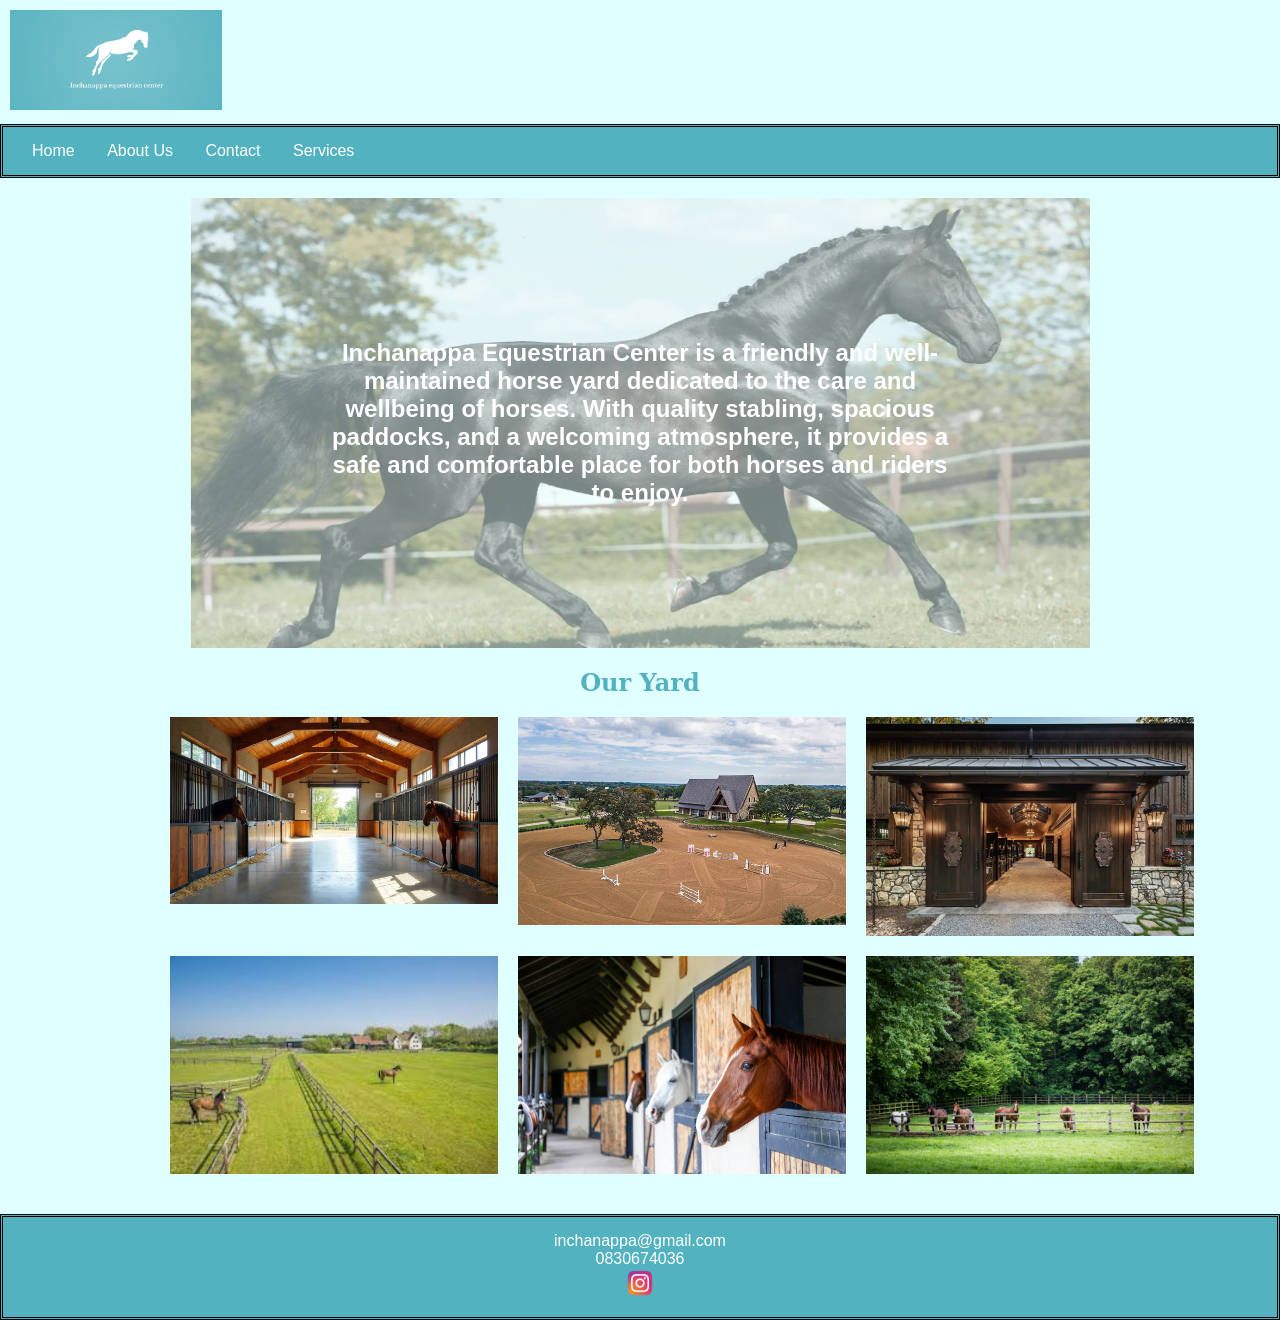
<file: index.html>
<!doctype html>
<html>
<head>

<title>inchanappa equestrian center</title>
<link rel="stylesheet" href="style.css">  <!--link to style sheet--!>

</head>

<body>

<header>
 <img src="images/logo.jpg" height="100"> <!--logo goes ontop of header on each page--!>
</header>

<nav>
<a href="index.html">Home</a>
<a href="learn more.html">About Us</a>
<a href="contact.html">Contact</a>
<a href="services.html">Services</a>
</nav>

<div class="place">
<img src="images/top.jpg.webp" alt="horse">
<div class="overlay-text">Inchanappa Equestrian Center is a friendly and well-maintained horse yard dedicated to the care and wellbeing of horses. With quality stabling, spacious paddocks, and a welcoming atmosphere, it provides a safe and comfortable place for both horses and riders to enjoy.</div>
</div>

<h2 class="next-heading">Our Yard</h2>

<div class="gallery">
  <img src="images/galleryone.jpg" alt="stables">
  <img src="images/gallerytwo.jpg" alt="arena">
  <img src="images/gallerythree.jpg.webp" alt="stable doors">
  <img src="images/galleryfour.jpeg" alt="field">
  <img src="images/galleryfive.jpg" alt="stables">
  <img src="images/gallerysix.jpg" alt="field">
</div>



<footer class="footer">
  <div class="footer-item">inchanappa@gmail.com</div>
  <div class="footer-item">0830674036</div>
  <a href="https://www.instagram.com/inchanappahouse" target="_blank">
  <img src="images/instagram_logo.png" alt="Instagram" width="30"> 
</footer>



</body>

</html>
</file>
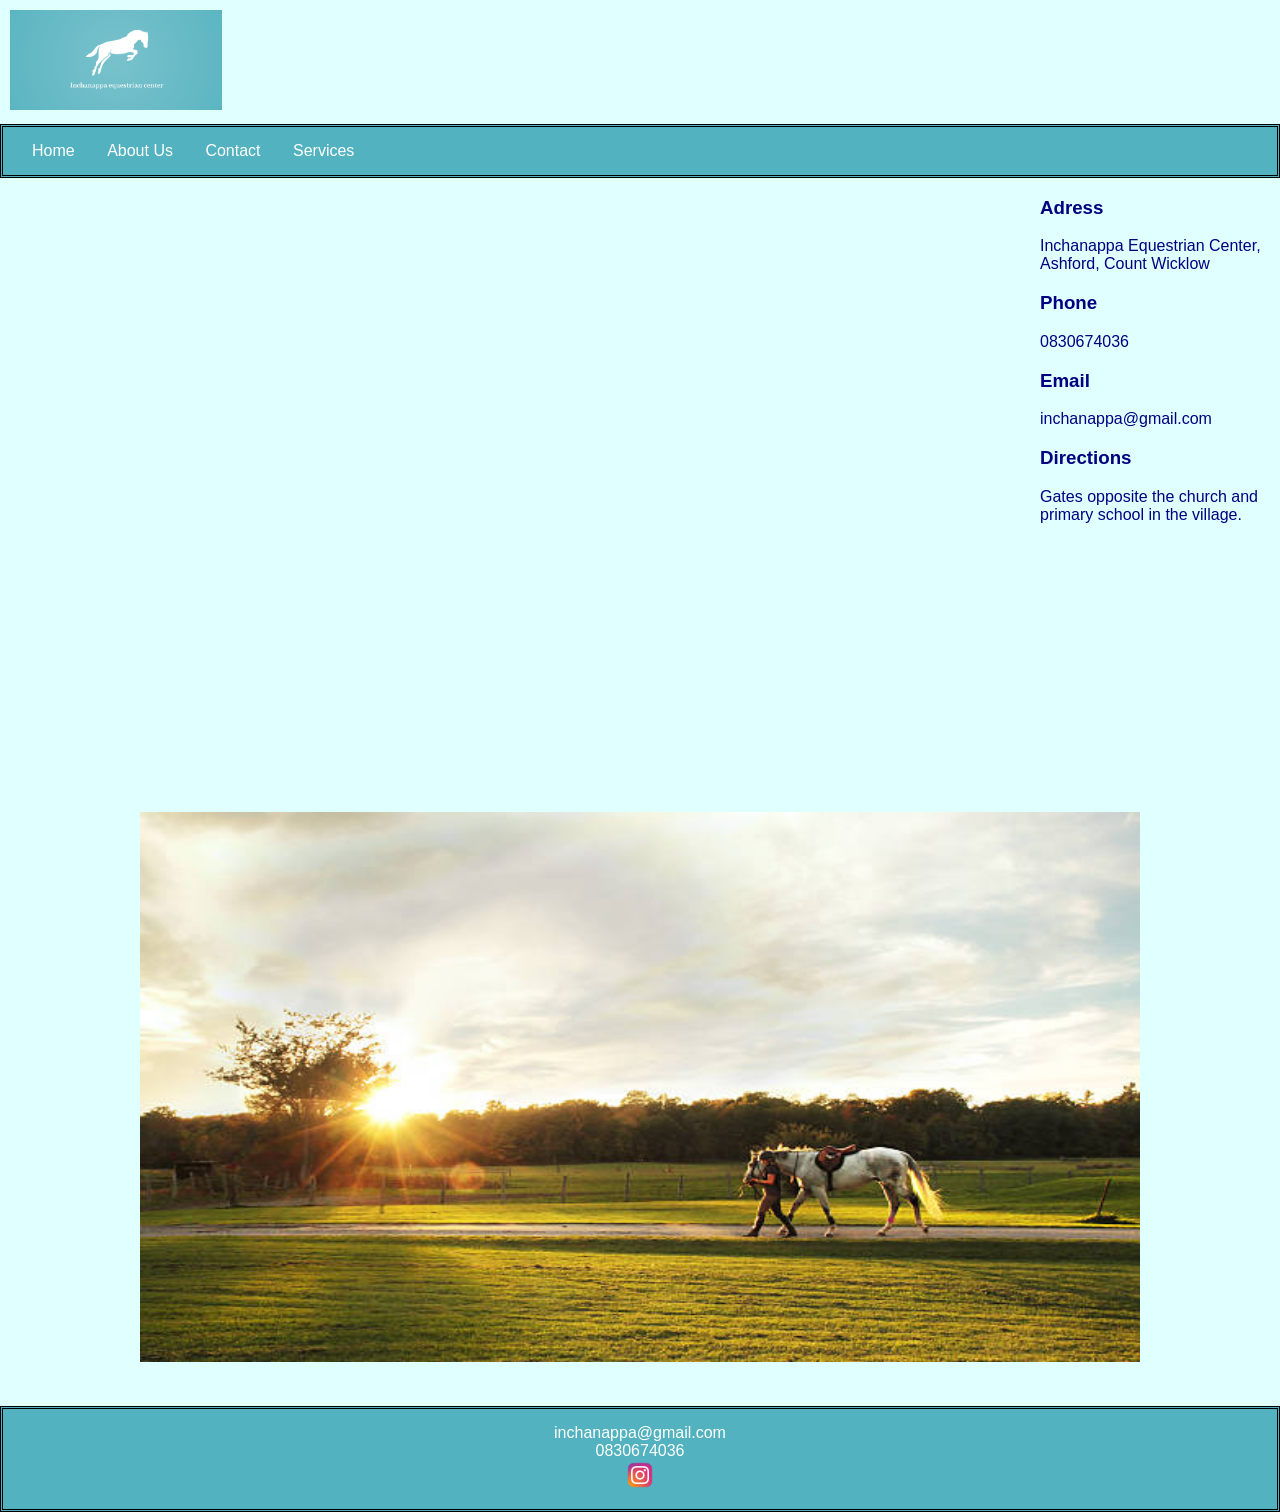
<file: contact.html>
<!doctype html>
<html>
<head>

<title>inchanappa equestrian center</title>
<link rel="stylesheet" href="style.css">

</head>

<body>

<header>
 <img src="images/logo.jpg" height="100"> 
</header>

<nav>
<a href="index.html">Home</a>
<a href="learn more.html">About Us</a>
<a href="contact.html">Contact</a>
<a href="services.html">Services</a>
</nav>

<div class="map">
<iframe src="https://www.google.com/maps/embed?pb=!1m18!1m12!1m3!1d2400.47606047237!2d-6.106030187329357!3d53.01180459958577!2m3!1f0!2f0!3f0!3m2!1i1024!2i768!4f13.1!3m3!1m2!1s0x4867ba669617f733%3A0xe3d613abb7600c68!2sInchanappa%20House%2C%20Inchanappa%20South%2C%20Ashford%2C%20Co.%20Wicklow!5e0!3m2!1sen!2sie!4v1773071929048!5m2!1sen!2sie" width="700" height="550" style="border:0;" allowfullscreen="" loading="lazy" referrerpolicy="no-referrer-when-downgrade"></iframe>
</div>

<div class="location">
<h3>Adress</h3>
<p>Inchanappa Equestrian Center, Ashford, Count Wicklow</p>
<h3>Phone</h3>
<p>0830674036</p>
<h3>Email</h3>
<p>inchanappa@gmail.com</p>
<h3>Directions</h3>
<p>Gates opposite the church and primary school in the village.</p>
</div>

<center>
<img src="images/sunset.jpg" alt="yard" width="1000px" height="550px" style="padding-top:60px;">
</center>

<footer class="footer">
  <div class="footer-item">inchanappa@gmail.com</div>
  <div class="footer-item">0830674036</div>
    <a href="https://www.instagram.com/inchanappahouse" target="_blank">
  <img src="images/instagram_logo.png" alt="Instagram" width="30">
</a>
</footer>




</body>

</html>
</file>
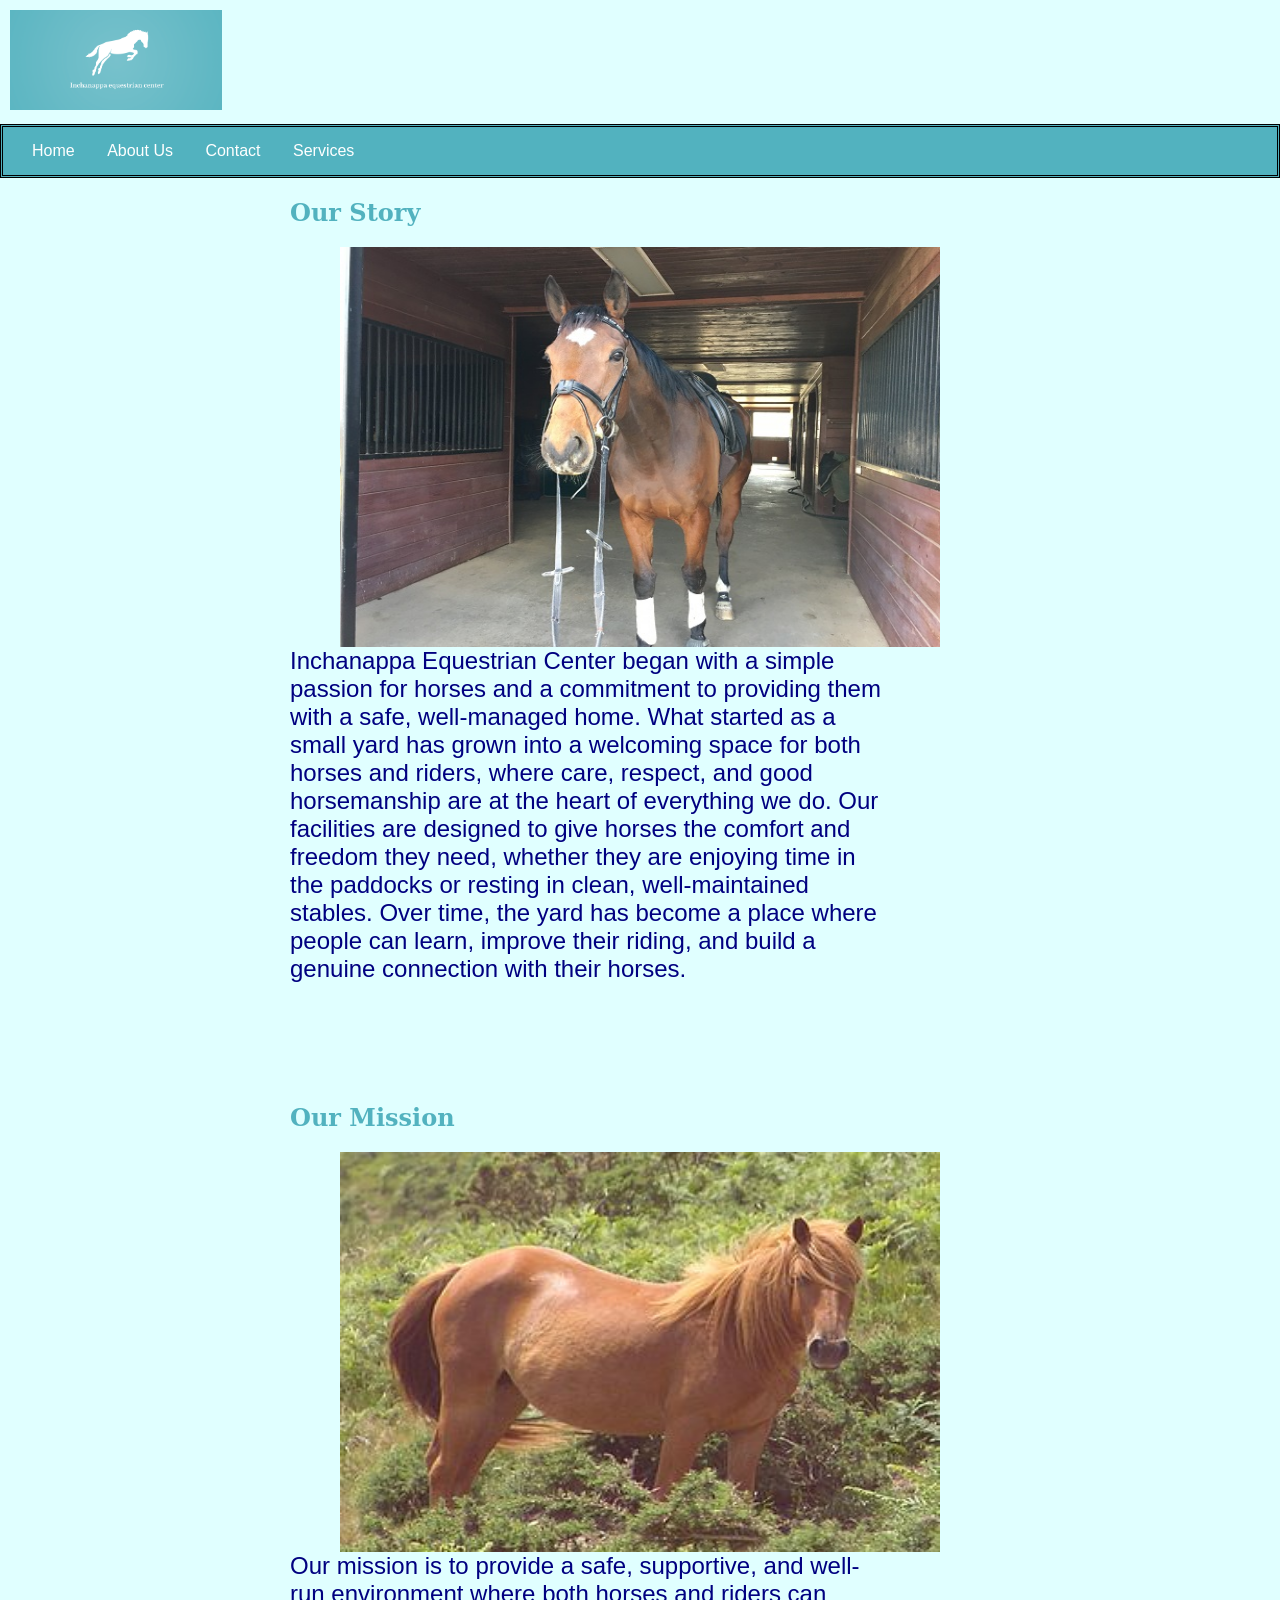
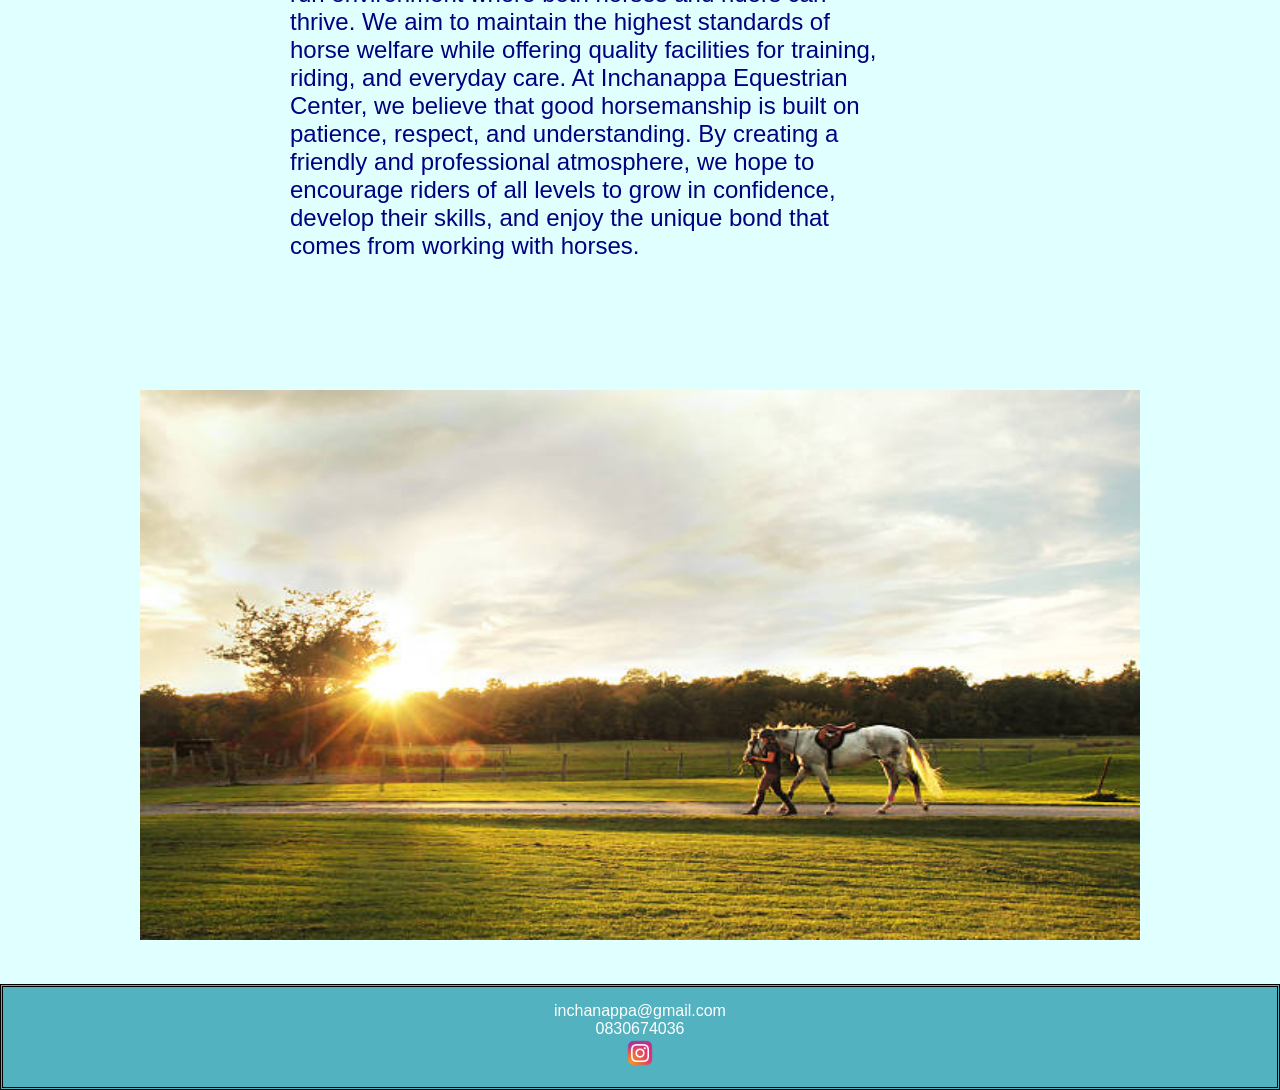
<file: learn more.html>
<!doctype html>
<html>
<head>

<title>inchanappa equestrian center</title>
<link rel="stylesheet" href="style.css">

</head>

<body>

<header>
 <img src="images/logo.jpg" height="100"> 
</header>

<nav>
<a href="index.html">Home</a>
<a href="learn more.html">About Us</a>
<a href="contact.html">Contact</a>
<a href="services.html">Services</a>
</nav>

<h2 class="story-heading">Our Story</h2>

<div class="chestnut">
<img src="images/story.JPG" alt="chestnut horse">
</div>

<div class="story-text">
<p>Inchanappa Equestrian Center began with a simple passion for horses and a commitment to providing them with a safe, well-managed home. What started as a small yard has grown into a welcoming space for both horses and riders, where care, respect, and good horsemanship are at the heart of everything we do. Our facilities are designed to give horses the comfort and freedom they need, whether they are enjoying time in the paddocks or resting in clean, well-maintained stables. Over time, the yard has become a place where people can learn, improve their riding, and build a genuine connection with their horses.</p>
</div>

<h2 class="story-heading">Our Mission</h2>

<div class="chestnut">
<img src="images/mission.jpg" alt="chestnut pony">
</div>


<div class="mission-text">
<p>Our mission is to provide a safe, supportive, and well-run environment where both horses and riders can thrive. We aim to maintain the highest standards of horse welfare while offering quality facilities for training, riding, and everyday care. At Inchanappa Equestrian Center, we believe that good horsemanship is built on patience, respect, and understanding. By creating a friendly and professional atmosphere, we hope to encourage riders of all levels to grow in confidence, develop their skills, and enjoy the unique bond that comes from working with horses.</p>
</div>

<center>
<img src="images/sunset.jpg" alt="yard" width="1000px" height="550px">
</center>  <!--keeps image centered--!>

<footer class="footer">
  <div class="footer-item">inchanappa@gmail.com</div>
  <div class="footer-item">0830674036</div>
    <a href="https://www.instagram.com/inchanappahouse" target="_blank">
  <img src="images/instagram_logo.png" alt="Instagram" width="30">
</a>
</footer>



</body>

</html>
</file>
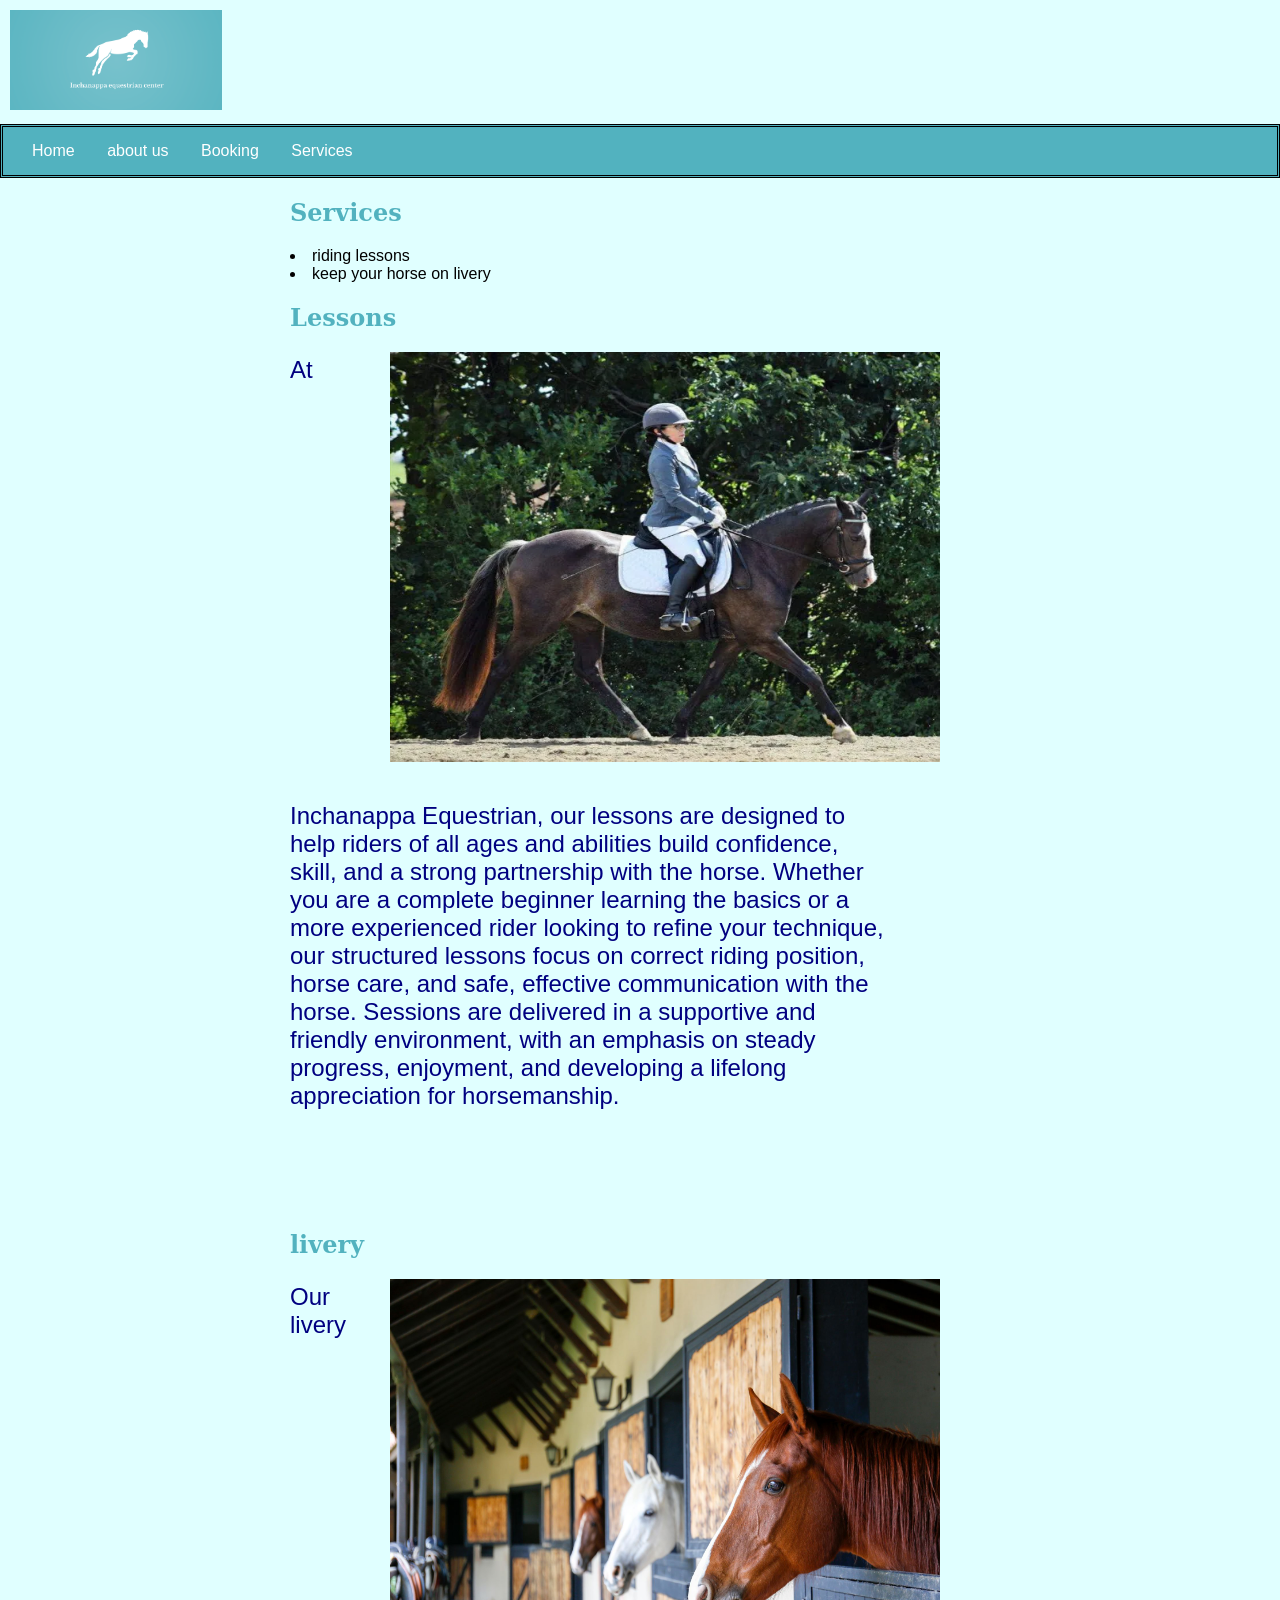
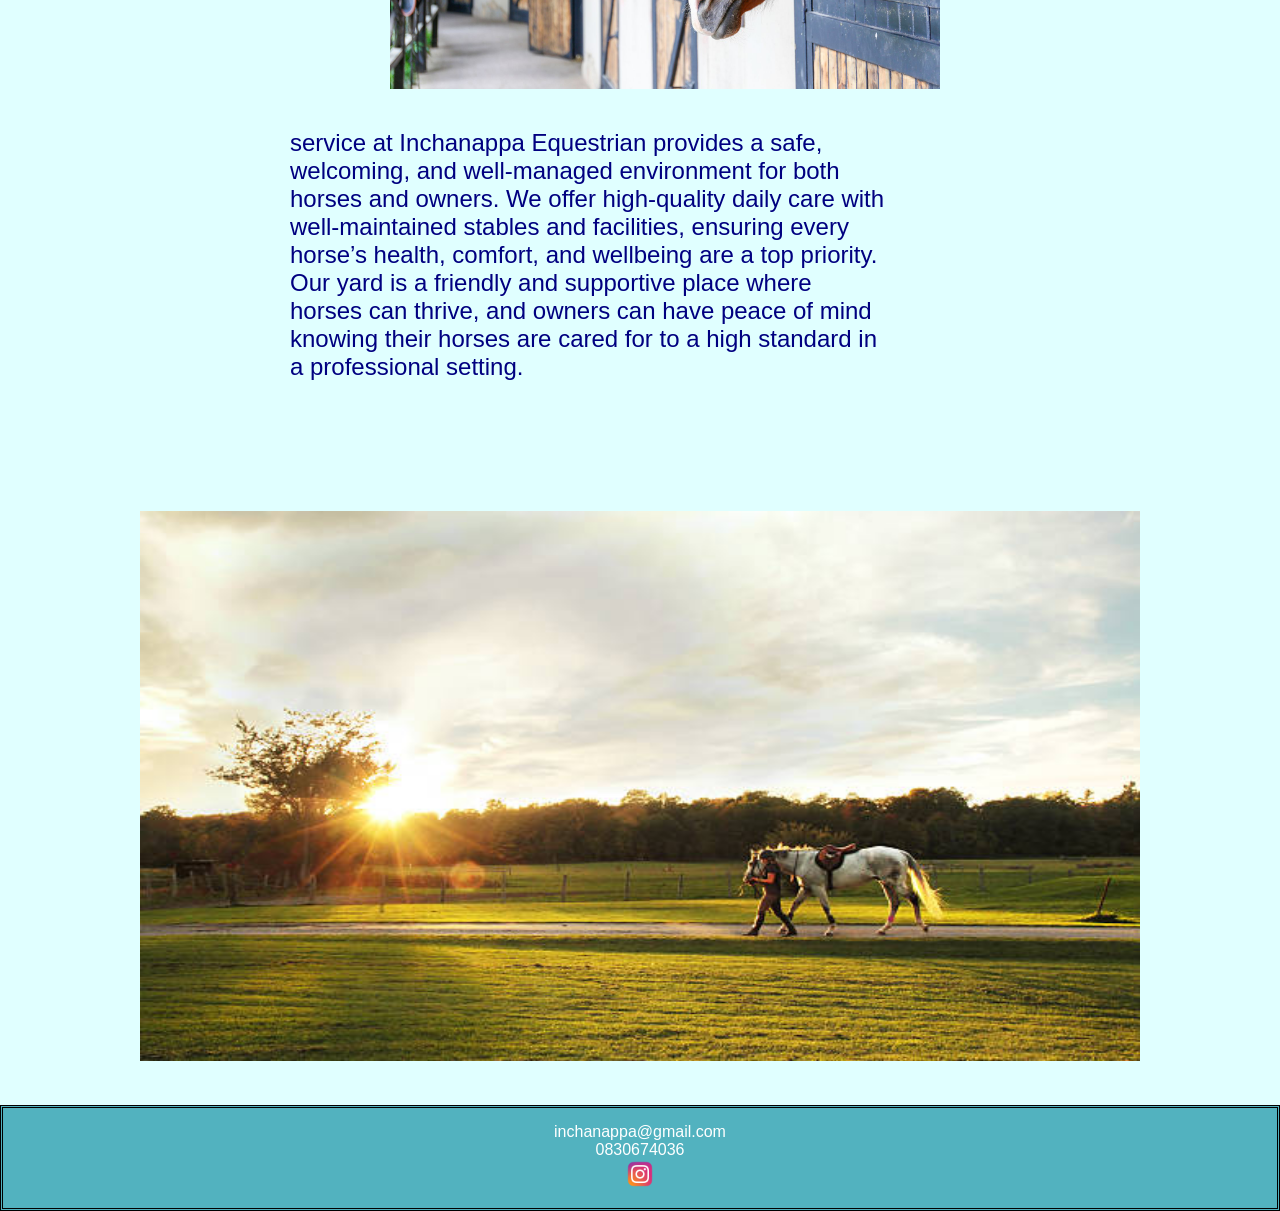
<file: services.html>
<!doctype html>
<html>
<head>

<title>inchanappa equestrian center</title>
<link rel="stylesheet" href="style.css">

</head>

<body>

<header>
 <img src="images/logo.jpg" height="100"> 
</header>

<nav>
<a href="index.html">Home</a>
<a href="learn more.html">about us</a>
<a href="contact.html">Booking</a>
<a href="services.html">Services</a>
</nav>

<h2 class="story-heading">Services</h2>

<div class="list">
<li>riding lessons</li>
<li>keep your horse on livery</li>
</div>

<h2 class="story-heading">Lessons</h2>

<div class="lesson">
<img src="images/lessons.jpg.webp" alt="lesson pony">
</div>

<div class="story-text">
<p>At Inchanappa Equestrian, our lessons are designed to help riders of all ages and abilities build confidence, skill, and a strong partnership with the horse. Whether you are a complete beginner learning the basics or a more experienced rider looking to refine your technique, our structured lessons focus on correct riding position, horse care, and safe, effective communication with the horse. Sessions are delivered in a supportive and friendly environment, with an emphasis on steady progress, enjoyment, and developing a lifelong appreciation for horsemanship.</p>
</div>



<h2 class="story-heading">livery</h2>

<div class="lesson">
<img src="images/livery.jpeg" alt="horses">
</div>


<div class="mission-text">
<p>Our livery service at Inchanappa Equestrian provides a safe, welcoming, and well-managed environment for both horses and owners. We offer high-quality daily care with well-maintained stables and facilities, ensuring every horse’s health, comfort, and wellbeing are a top priority. Our yard is a friendly and supportive place where horses can thrive, and owners can have peace of mind knowing their horses are cared for to a high standard in a professional setting.</p>
</div>




<center>
<img src="images/sunset.jpg" alt="yard" width="1000px" height="550px">
</center>

<footer class="footer">
  <div class="footer-item">inchanappa@gmail.com</div>
  <div class="footer-item">0830674036</div>
    <a href="https://www.instagram.com/inchanappahouse" target="_blank">
  <img src="images/instagram_logo.png" alt="Instagram" width="30">
</a>
</footer>

</body>

</html>
</file>
<file: style.css>
body {
    margin:0;
    font-family:arial;
    background-color:lightcyan;
}

header {
    background-color:lightcyan;
    padding:10px;
}

nav {
    background-color:#52b2bf;
    border-style: double;
    border-color:black;
    padding:15px;
}

nav a{
    color:white;
    padding:14px;
    text-decoration:none;
}

nav a:active {
    background-color:cyan;
}

.place { 
  position: relative;   
  width: 100%;
  text-align: center;
  margin-top: 20px;
}

.place img {
  display: block;
  margin: 0 auto;
  opacity: 0.5;
  width: 900px;
  height: 450px;

}

.overlay-text{
  position: absolute;
  top: 50%;
  left: 50%;
  transform: translate(-50%, -50%);
  max-width: 900px;
  text-align: center;
  color: white;
  font-size: 24px;
  font-weight: bold;
}


.next-heading {
  text-align: center;
  color:#52b2bf;
  font-family:"serif";
}

.gallery {
  display: grid;
  grid-template-columns: repeat(3, 1fr);
  gap: 20px;
  width: 80%;
  padding-left:170px;
}

.gallery img {
  width: 100%;
  display: block;
}

.footer {
  background-color:#52b2bf;
  border-style: double;
  border-color: black;
  padding: 15px;
  gap: 60px;
  text-align: center;
  margin-top:40px;
}

.footer-item {
  color: white;
}

.chestnut img {
  width:600px;
  height:400px;
  float:right;
  margin-left:40px;
  padding-right:340px;
}


.story-heading {
  color:#52b2bf;
  font-family:"serif";
  margin-left:290px;

}

.story-text {
  margin-left:290px;
  font-size:x-large;
  margin-bottom:120px;
  max-width:600px;
  color:navy;
}

.mission-text {
  margin-left:290px;
  font-size:x-large;
  max-width:600px;
  margin-bottom:130px;
  color:navy;
}

.map {
  padding-left:290px;
  padding-top:20px;
  float:left;
  padding-right:50px;
}

.location {
	color:navy;
}

.lesson img {
  width:550px;
  height:410px;
  float:right;
  margin-left:40px;
  padding-right:340px;
  padding-bottom:40px;
}

.list {
	margin-left:290px;
}
</file>
